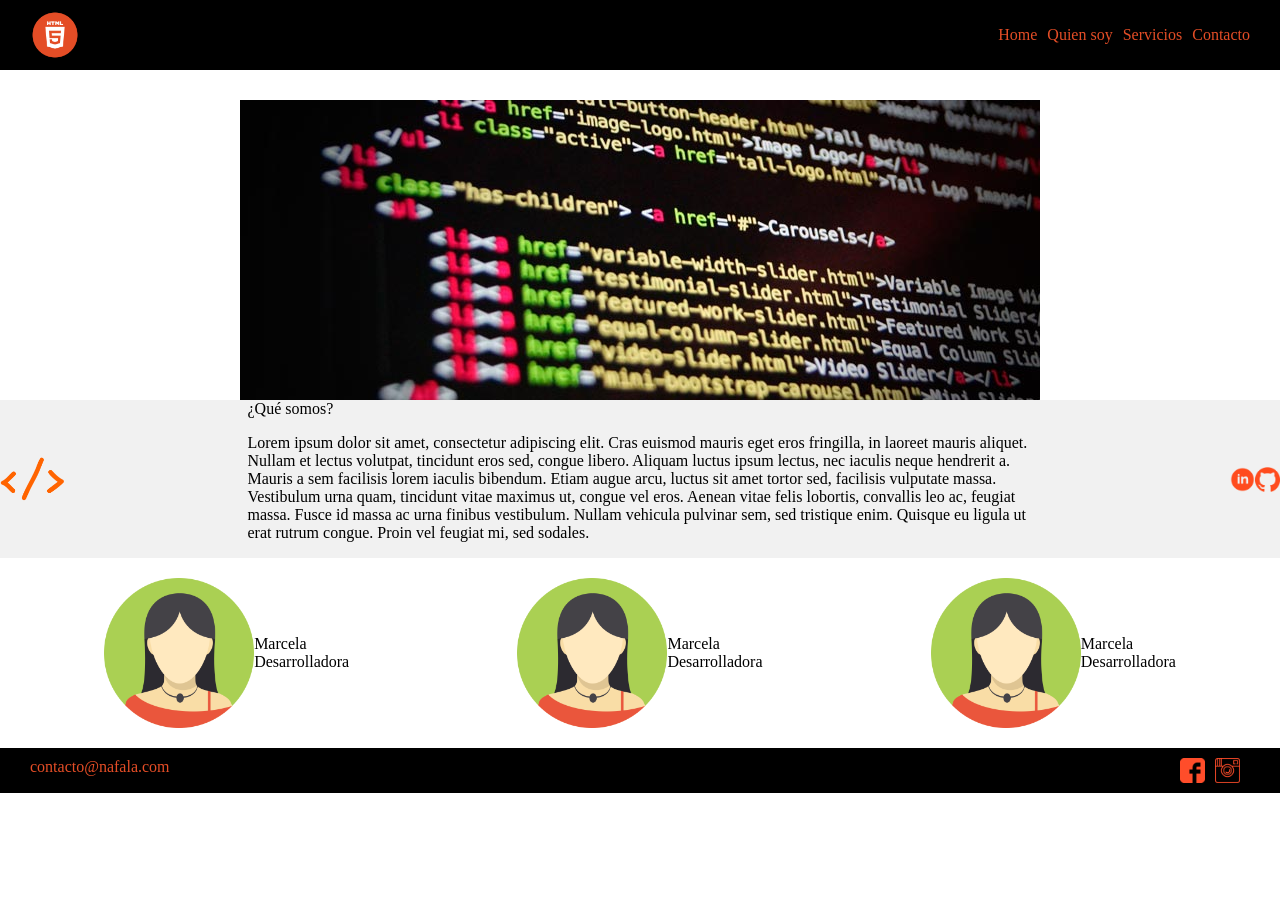
<file: index.html>
<html>
    <head>
            <meta charset="utf-8"/>
            <title>Ejercicio</title>
            <link rel="stylesheet" type="text/css" href="trabajointegrador.css" />
            <link href="https://fonts.googleapis.com/icon?family=Material+Icons"
      rel="stylesheet">
            <meta name="viewport" content="width=device-width, initial-scale=1">

    </head>
    <body>
    <div class="header">
        <div class="logo">
            <img src="logo.png" alt="logo">
        </div>
        <div class="nav">
         <div class="hamburguesa">
             <i class="material-icons">menu</i>
         </div>   
           <ul>
           <li>Home</li>
            <li>Quien soy</li>
            <li>Servicios</li>
            <li>Contacto</li>
            </ul>
           </div>
         </div>
         <div class="contenido">
           <div class="imagen-principal">
           <img src="banner1.jpg" alt="banner" />
           </div>
         <div class="que-somos">
          <div class="logo-somos">
          <img src="logo2.png" alt="logo 2" />
          </div>
          <div class="texto-somos">
         <div class="titulo">¿Qué somos?</div>
             <p>Lorem ipsum dolor sit amet, consectetur adipiscing elit. Cras euismod mauris eget eros fringilla, in laoreet mauris aliquet. Nullam et lectus volutpat, tincidunt eros sed, congue libero. Aliquam luctus ipsum lectus, nec iaculis neque hendrerit a. Mauris a sem facilisis lorem iaculis bibendum. Etiam augue arcu, luctus sit amet tortor sed, facilisis vulputate massa. Vestibulum urna quam, tincidunt vitae maximus ut, congue vel eros. Aenean vitae felis lobortis, convallis leo ac, feugiat massa. Fusce id massa ac urna finibus vestibulum. Nullam vehicula pulvinar sem, sed tristique enim. Quisque eu ligula ut erat rutrum congue. Proin vel feugiat mi, sed sodales.</p>
            </div>
         <div class="logos-sociales">
             <div class="logo-chico"><img src="linkedin.png" alt="LinkedIn" /></div>
            <div class="logo-chico"> <img src="github.png" alt="Github" /></div>
                </div>  
         </div>
         <div class="nosotras">
           <div class="persona">
              <div class="avatar">
             <img src="avatar.jpg" />
            </div> 
            <div class="descripcion-persona">
             <div class="nombre-persona">Marcela</div>
             <div class="nombre-puesto">Desarrolladora</div>
                </div>
            </div> 
            <div class="persona">
              <div class="avatar">
                <img src="avatar.jpg" />
             </div>
             <div class="descripcion-persona">
               <div class="nombre-persona">Marcela</div>
                 <div class="nombre-puesto">Desarrolladora</div>
                 </div>
                </div>
                <div class="persona">
                 <div class="avatar">
              <img src="avatar.jpg" />
                 </div>
                 <div class="descripcion-persona">
                 <div class="nombre-persona">Marcela</div>
                 <div class="nombre-puesto">Desarrolladora</div>
                    </div>
                </div>
            </div>
        </div>  
        <div class="footer">
          <div class="contacto">contacto@nafala.com</div>
         <div class="redes">
         <div class="logo-chico"><img src="face.png" alt="Facebook" /></div>
        <div class="logo-chico"> <img src="insta.png" alt="Instagram" /></div>
          </div>
         </div>
    </body>
</html>
</file>
<file: trabajointegrador.css>
html, body {
    margin: 0px;
}

.header, .footer {
    background: #000;
    color: #E44D26;
    width: 100%;
    display: flex;
    justify-content: space-between;
    padding: 10px 30px 10px 30px;
    box-sizing: border-box;
}

.header .logo {
    width: 50px;
    height: 50px;
}

.header .logo img,
.imagen-principal img,
.logo-somos img,
.logo-chico img,
.avatar img {
    width: 100%;
    height: auto;
}

.hamburguesa {
    display: none;
}

.nav ul{
    display: flex;
    justify-content: flex-end;
    align-items: center;
    list-style-type: none;
}

.nav ul li {
    margin-left: 10px;
}

.imagen-principal {
    width: 80%;
    max-width: 800px;
    margin-left: auto;
    margin-right: auto;
    margin-top: 30px;
}

.que-somos {
    background: #f1f1f1;
    display: flex;
    justify-content: space-between;
    align-items: center;
}

.texto-somos {
    max-width: 800px;
}

.logo-somos {
    width: 65px;
    height: 65px;
}

.logo-chico {
    width: 25px;
    height: 25px;
}

.logos-sociales {
    display: flex;
}

.nosotras {
    display: flex;
    justify-content: space-around;
    padding: 20px;
}

.persona {
    display: flex;
    align-items: center;
    position: relative;
}

.avatar {
    width: 150px;
    height: 150px;
}

.footer .redes {
    display: flex;
    margin-right: 10px;
}

.footer .redes .logo-chico{
    margin-left: 10px;
}

@media only screen and (max-width:480px){
    .imagen-principal{
        width: 100%;
    }
    .logo-somos,.logos-sociales{
        display: none;

    }
    .texto-somos{
        padding: 10px;
    }
    .hamburguesa{
        display: block;
    }
    .nav:hover ul{
        display: flex;
    }
    .nav{
        position:relative;
    }
    .nav ul li{
        margin-left: 0px;
        padding-top: 5px;
        padding-bottom: 5px;
    }
    .nosotras {
        flex-direction: column;
        align-items: center,
    }
    .persona {
        margin-top:10PX;
        margin-bottom: 10px;
    }
    .descripcion-persona {
        display: flex;
        flex-direction: column;
        justify-content: space-between;
        height: 150px;
        width: 150px;
        position: absolute;
        text-align: center;
    }
    .nombre-persona, .nombre-puesto {
        background: #f1f1f1;
        border-radius: 5px;
        padding: 3px;
    }
    .footer {
        flex-direction: column;
        align-items: center;
    }
    }
</file>
